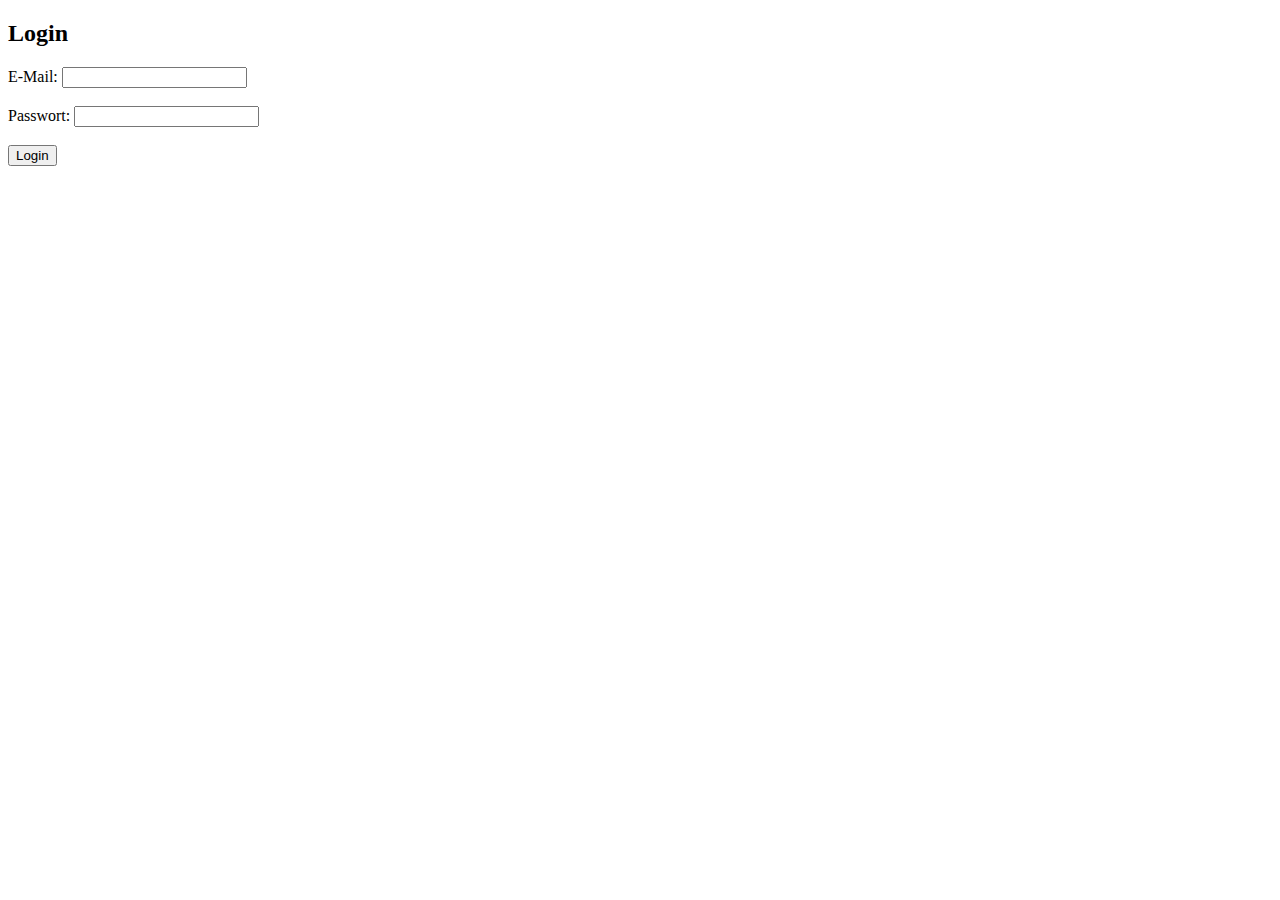
<file: khosanfard/Datenbank/index.html>
<!DOCTYPE html>
<html lang="de">
<head>
    <meta charset="UTF-8">
    <meta name="viewport" content="width=device-width, initial-scale=1.0">
    <title>Login</title>
</head>
<body>
    <h2>Login</h2>
    <form action="/login" method="post">
        <label for="email">E-Mail:</label>
        <input type="email" id="email" name="email" required>
        <br><br>
        <label for="password">Passwort:</label>
        <input type="password" id="password" name="password" required>
        <br><br>
        <button type="submit">Login</button>
    </form>
</body>
</html>
</file>
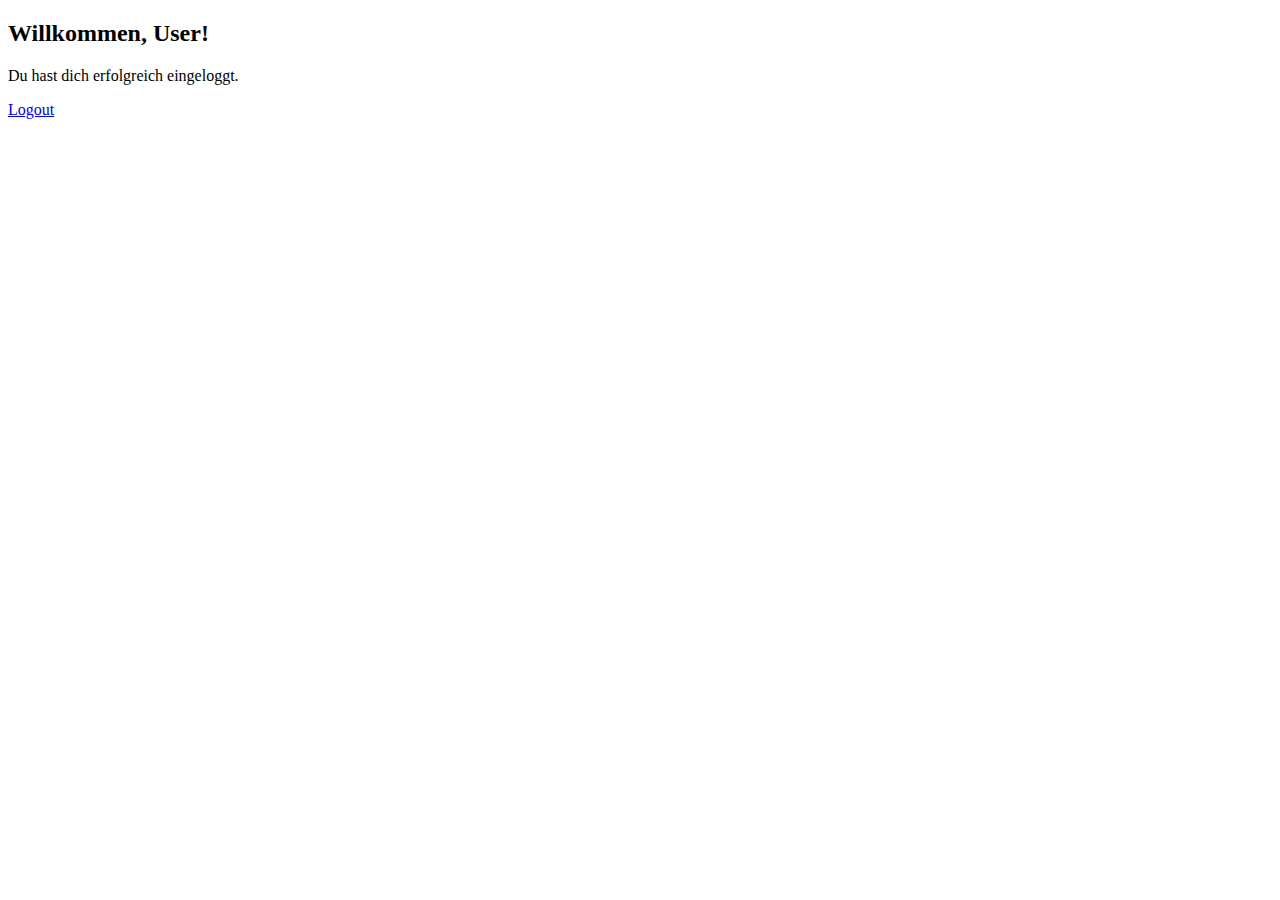
<file: khosanfard/Datenbank/dashboard.html>
<!DOCTYPE html>
<html lang="de">
<head>
    <meta charset="UTF-8">
    <meta name="viewport" content="width=device-width, initial-scale=1.0">
    <title>Dashboard</title>
</head>
<body>
    <h2>Willkommen, <span id="username">User</span>!</h2>
    <p>Du hast dich erfolgreich eingeloggt.</p>
    <a href="/logout">Logout</a>
</body>
</html>
</file>
